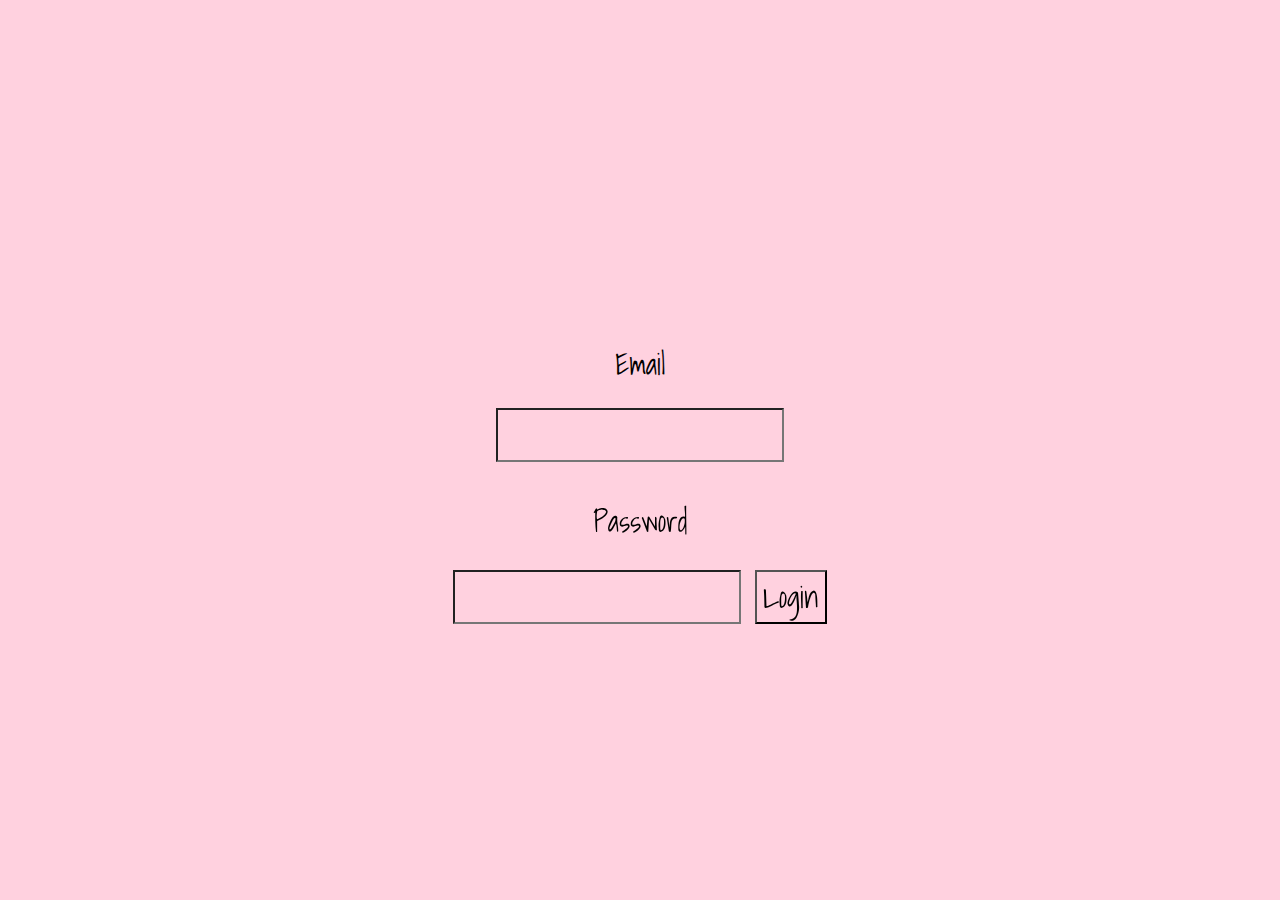
<file: 1d12esd3.html>
<!DOCTYPE html>
<html lang="en">
    <head>
        <meta charset="UTF-8">
        <meta name="viewport" content="width=device-width, initial-scale=1.0">
        <link rel="stylesheet" href="private.css">
        <link rel="preconnect" href="https://fonts.gstatic.com" crossorigin>
        <link href="https://fonts.googleapis.com/css2?family=Shadows+Into+Light&display=swap" rel="stylesheet">
        <link rel="icon" type="image/x-icon" href="favicon.ico">
        <title>Document</title>
    </head>
    <body>
        <script>
            function getMessages() {
                fetch(`https://saraha-4u83.onrender.com/message/`,
                {
                    method: 'GET',
                    headers: {
                        'Content-Type': 'application/json',
                        'accesstoken': localStorage.getItem('accesstoken')
                    }
                
                })
                .then(response => {
                    return response.json();
                })
                .then(json => {
                    const messages = json.messages;
                    const messagesDiv = document.querySelector('#messages');
                    messagesDiv.innerHTML = '';
                    if (!messages.length) {
                        messagesDiv.innerHTML = 'No messages yet';
                    }
                    let cnt = 1;
                    for (message of messages)
                    {
                        const messageDiv = document.createElement('p');
                        messageDiv.innerHTML = `${cnt}- ${message.content}`;
                        cnt++;
                        messagesDiv.appendChild(messageDiv);
                    }
                })
                .catch(error => console.error('Error:', error));
            }
            function login()
            {
                const email = document.querySelector('#email').value;
                const password = document.querySelector('#password').value;

                fetch('https://saraha-4u83.onrender.com/user/signin', {
                    method: 'POST',
                    headers: {
                        'Content-Type': 'application/json'
                    },
                    body: JSON.stringify({
                        password,
                        email
                    })
                })
                .then(response => {return response.json();})
                .then(json => {
                    if (!json.success)
                    {
                        document.querySelector('#messages').innerHTML = 'Incorrect password';
                        return;
                    }
                    localStorage.setItem('accesstoken', json.data.token);
                    document.querySelector('#email').style.display = 'none';
                    document.querySelector('#password').style.display = 'none';
                    document.querySelector('h1').style.display = 'none';
                    document.querySelector('h2').style.display = 'none';
                    document.querySelector('#login').style.display = 'none';
                    document.querySelector('#Refresh').style.display = 'block';
                    document.querySelector('#messages').style.display = 'block';
                    getMessages();
                })
            }
        </script>
        <div class = "jumjum">
            
            <h1>Email</h1>
            <input type="email" id="email">
            <h2>Password</h2>
            <input type="password" id="password">
            <button onclick="login()" id="login">Login</button>
            <div id="messages" style="display: none;width:600px;height:150px;line-height:3em;overflow:scroll;padding:5px;border:4px double #000;margin-bottom: 10px;">
            </div>
            <button onclick="getMessages()" id="Refresh" style="display: none;">Refresh</button>
        </div>
    </body>
</html>
</file>
<file: private.css>
*{
   
    text-align: center;
    background-color: #ffd1df;
    /* border: 2px solid; */
    font-family: "Shadows Into Light", cursive;
    font-weight: 400;
    font-style: normal;
    font-size:30PX;
    
}

.jumjum
{
    position: fixed;
  inset: 0px;
  width: fit-content;
  height: 5rem;
  max-width: 100vw;
  max-height: 100dvh;
  margin: auto;
  margin-top: 320px;
}
.jumjum input
{
    margin-bottom: 10px;
}
#Refresh
{
    margin-left: 250px;
}
</file>
